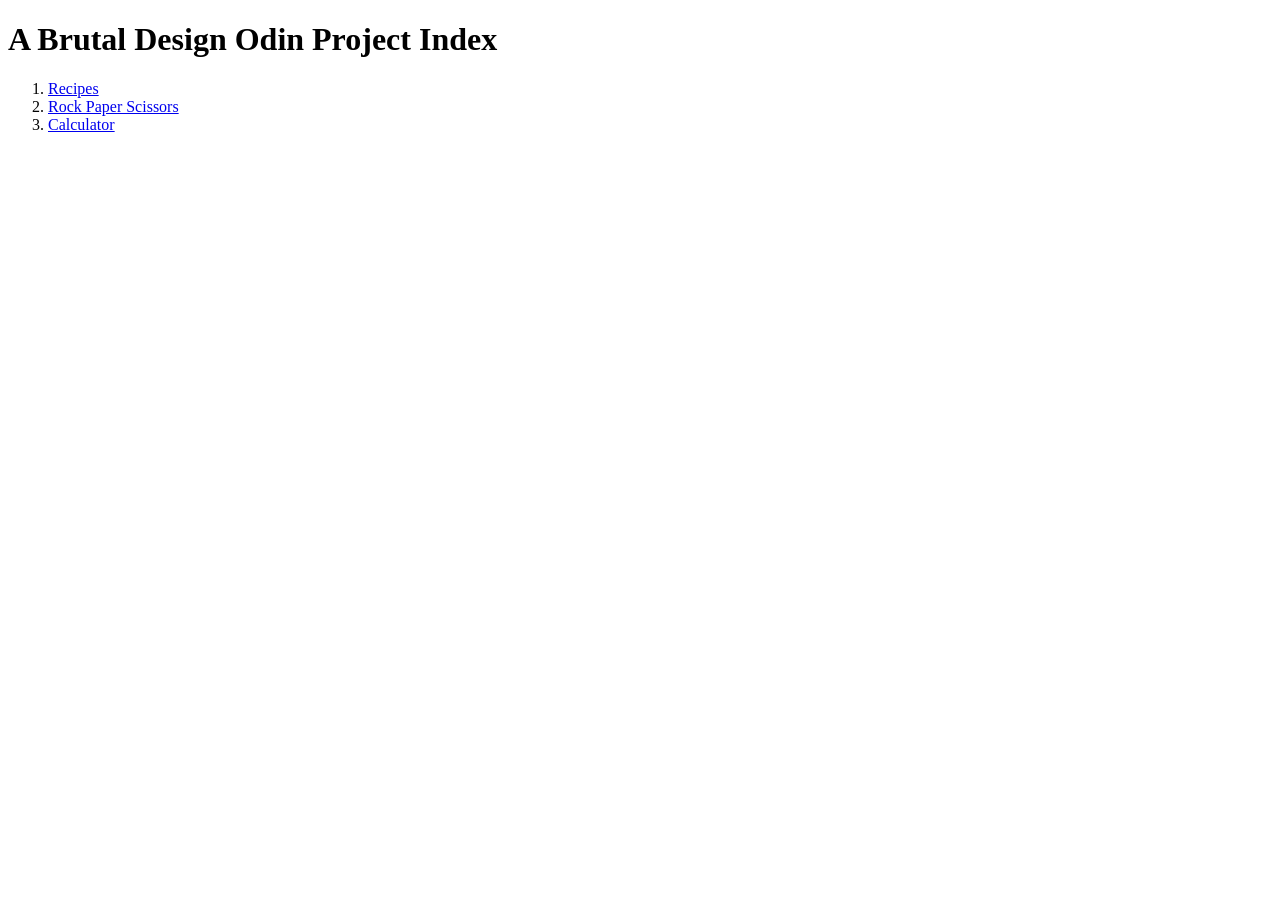
<file: index.html>
<!DOCTYPE html>
<html lang="en">
<head>
    <meta charset="UTF-8">
    <meta http-equiv="X-UA-Compatible" content="IE=edge">
    <meta name="viewport" content="width=device-width, initial-scale=1.0">
    <title>Odin Project Index</title>
</head>
<body>
    <h1>A Brutal Design Odin Project Index</h1>
    <ol>
        <li><a href="./recipes/index.html">Recipes</a></li>
        <li><a href="./javascript/rockpaperscissor/index.html">Rock Paper Scissors</a></li>
        <li><a href="./javascript/calculator/index.html">Calculator</a></li>
    </ol>
</body>
</html>
</file>
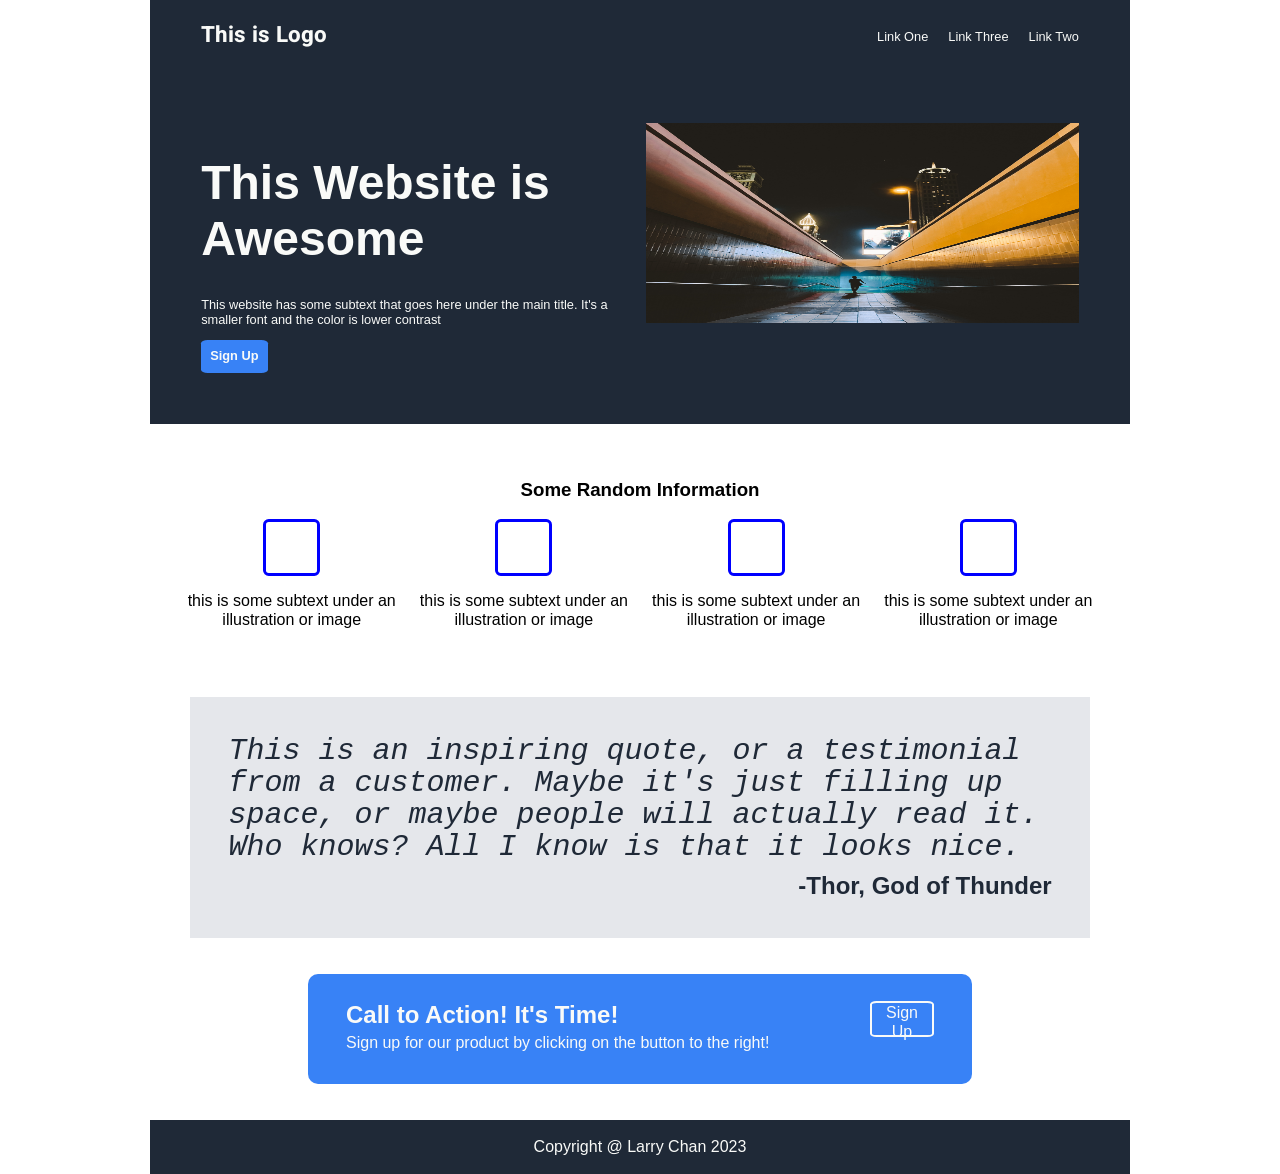
<file: landing/index.html>
<!DOCTYPE html>
<html lang="en">
<head>
    <meta charset="UTF-8">
    <meta http-equiv="X-UA-Compatible" content="IE=edge">
    <meta name="viewport" content="width=device-width, initial-scale=1.0">
    <link rel="stylesheet" href="./public/css/normalize.css">
    <link rel="stylesheet" href="./public/css/styles.css">
    <title>Landing Page</title>
</head>
<body>
    <div class="container">
        <header>
            <div class="logo">This is Logo</div>
            <div class="nav">
                <ul>
                    <li><a href="#">Link One</a></li>
                    <li><a href="#">Link Three</a></li>
                    <li><a href="#">Link Two</a></li>
                </ul>
            </div>
        </header>
        <main>
            <div class="hero">
                <div class="text">
                    <h1>This Website is Awesome</h1>
                    <p>This website has some subtext that goes here under the main title.
                       It's a smaller font and the color is lower contrast</p>
                    <button>Sign Up</button>
                </div>
                <img src="./public/img/splash.jpg" alt="splash image" />
            </div>
            <div class="random">
                <h3>Some Random Information</h3>
                <div class="cards">
                    <div class="card">
                        <div class="square"></div>
                        <p>this is some subtext under an illustration or image</p>
                    </div>
                    <div class="card">
                        <div class="square"></div>
                        <p>this is some subtext under an illustration or image</p>
                    </div>
                    <div class="card">
                        <div class="square"></div>
                        <p>this is some subtext under an illustration or image</p>
                    </div>
                    <div class="card">
                        <div class="square"></div>
                        <p>this is some subtext under an illustration or image</p>
                    </div>                                                            
                </div>
            </div>
            <figure>
                <blockquote>
                    This is an inspiring quote, or a testimonial from a customer. Maybe it's just filling up space, or maybe people will actually read it. Who knows? All I know
                    is that it looks nice.
                </blockquote>
                <figcaption>-Thor, God of Thunder</figcaption>
            </figure>
            <div class="action">
                <div class="text">
                    <h2>Call to Action! It's Time!</h2>
                    <p>Sign up for our product by clicking on the button to the right!</p>
                </div>
                <button>Sign Up</button>
            </div>
        </main>
        <footer>
            <p>Copyright @ Larry Chan 2023</p>
        </footer>
    </div>
</body>
</html>
</file>
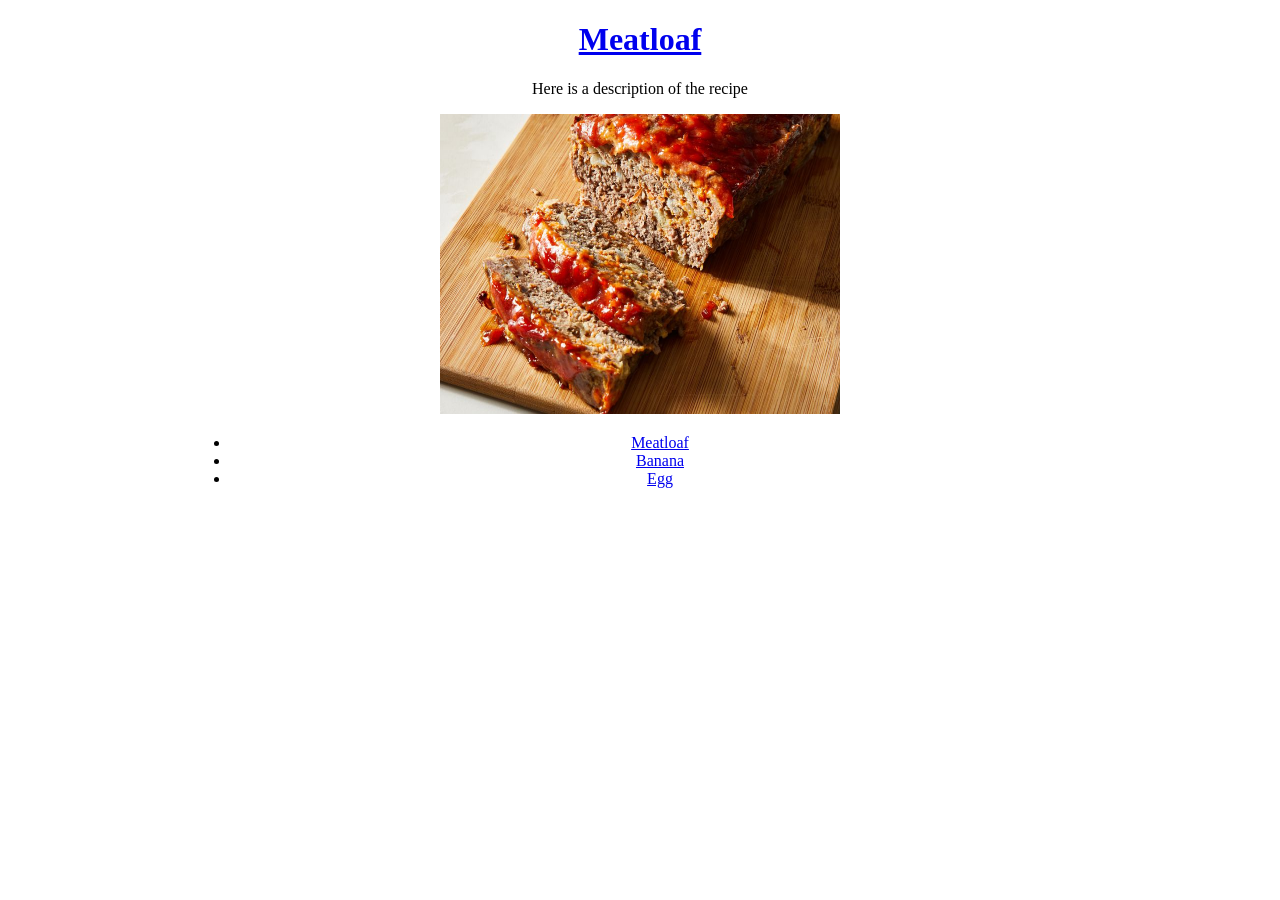
<file: recipes/index.html>
<!DOCTYPE html>
<html lang="en">
<head>
    <meta charset="UTF-8">
    <meta http-equiv="X-UA-Compatible" content="IE=edge">
    <meta name="viewport" content="width=device-width, initial-scale=1.0">
    <title>Meatloaf</title>
    <link rel="stylesheet" href="./style.css">
</head>
<body>
    <h1><a href="./index.html">Meatloaf</a></h1>
    <p>Here is a description of the recipe</p>
    <img src="./public/img/meatloaf.jpg" alt="meatloaf" />
    <ul>
        <li><a href="./index.html">Meatloaf</a></li>
        <li><a href="./banana.html">Banana</a></li>
        <li><a href="./egg.html">Egg</a></li>
      </ul>
</body>
</html>
</file>
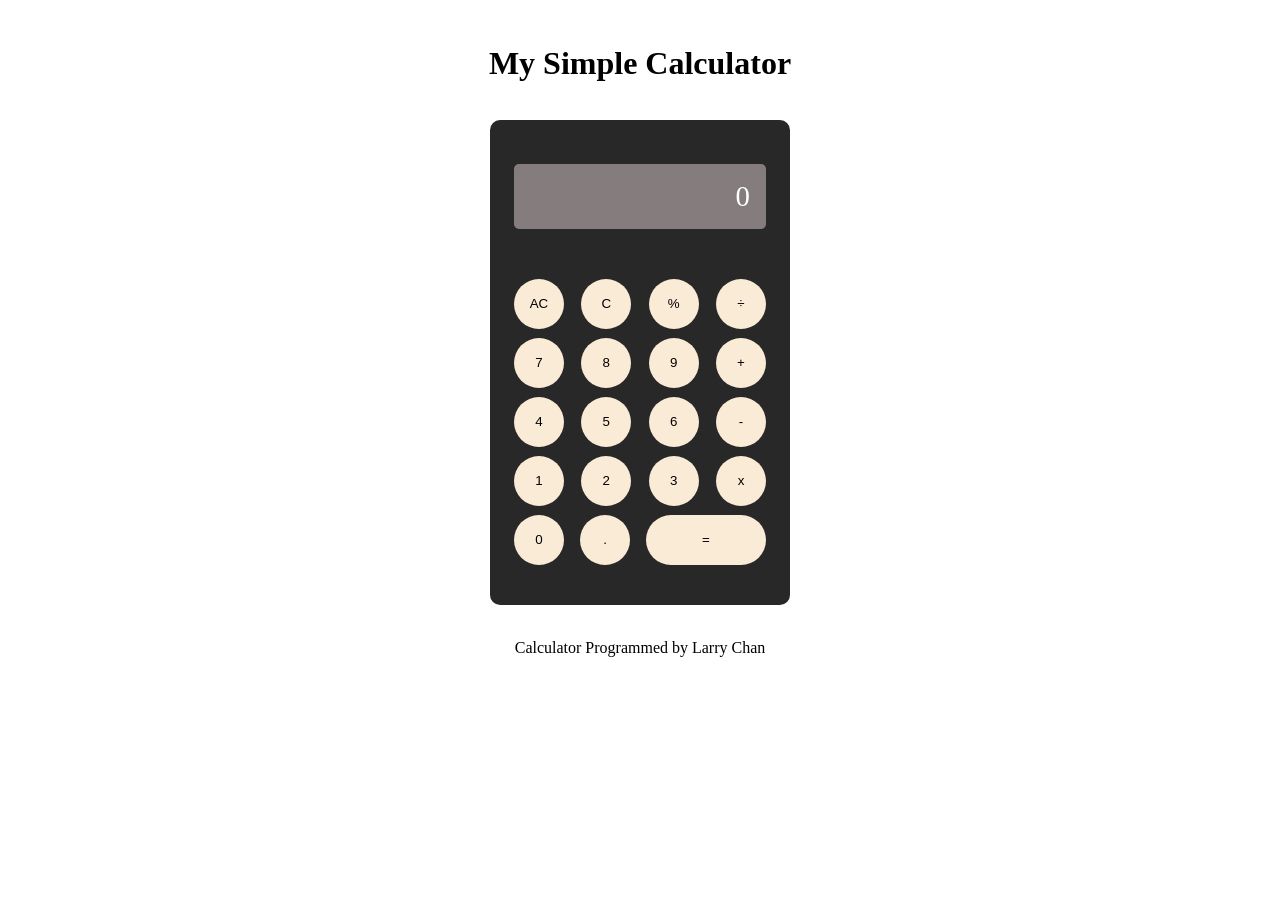
<file: javascript/calculator/index.html>
<!DOCTYPE html>
<html lang="en">
<head>
    <meta charset="UTF-8">
    <meta http-equiv="X-UA-Compatible" content="IE=edge">
    <meta name="viewport" content="width=device-width, initial-scale=1.0">
    <link rel="stylesheet" href="./style.css">
    <script src="./app.js"></script>
    <title>Calculator</title>
</head>
<body>
    <header>
        <h1>My Simple Calculator</h1>
    </header>
    <main>
        <div id="calculator">
            <div id="screen">
                <div id="user-input"></div>
                <div id="result"></div>
            </div>
            <div id="keypads">
                <div class="row">
                    <button class="function" id="all-clear">AC</button>
                    <button class="function" name="clear">C</button>
                    <button class="sign" name="%">%</button>
                    <button class="sign" name="/">÷</button>
                </div>
                <div class="row">
                    <button class="number" name="7">7</button>
                    <button class="number" name="8">8</button>
                    <button class="number" name="9">9</button>
                    <button class="sign" name="+">+</button>                    
                </div>
                <div class="row">
                    <button class="number" name="4">4</button>
                    <button class="number" name="5">5</button>
                    <button class="number" name="6">6</button>
                    <button class="sign" name="-">-</button>                                        
                </div>
                <div class="row">
                    <button class="number" name="1">1</button>
                    <button class="number" name="2">2</button>
                    <button class="number" name="3">3</button>
                    <button class="sign" name="*">x</button>                                                            
                </div>
                <div class="row">
                    <button class="number" name="0">0</button>
                    <button class="dot" name=".">.</button>
                    <button class="equal" name="equal">=</button>                    
                </div>
            </div>
        </div>
    </main>
    <footer>Calculator Programmed by Larry Chan</footer>
</body>
</html>
</file>
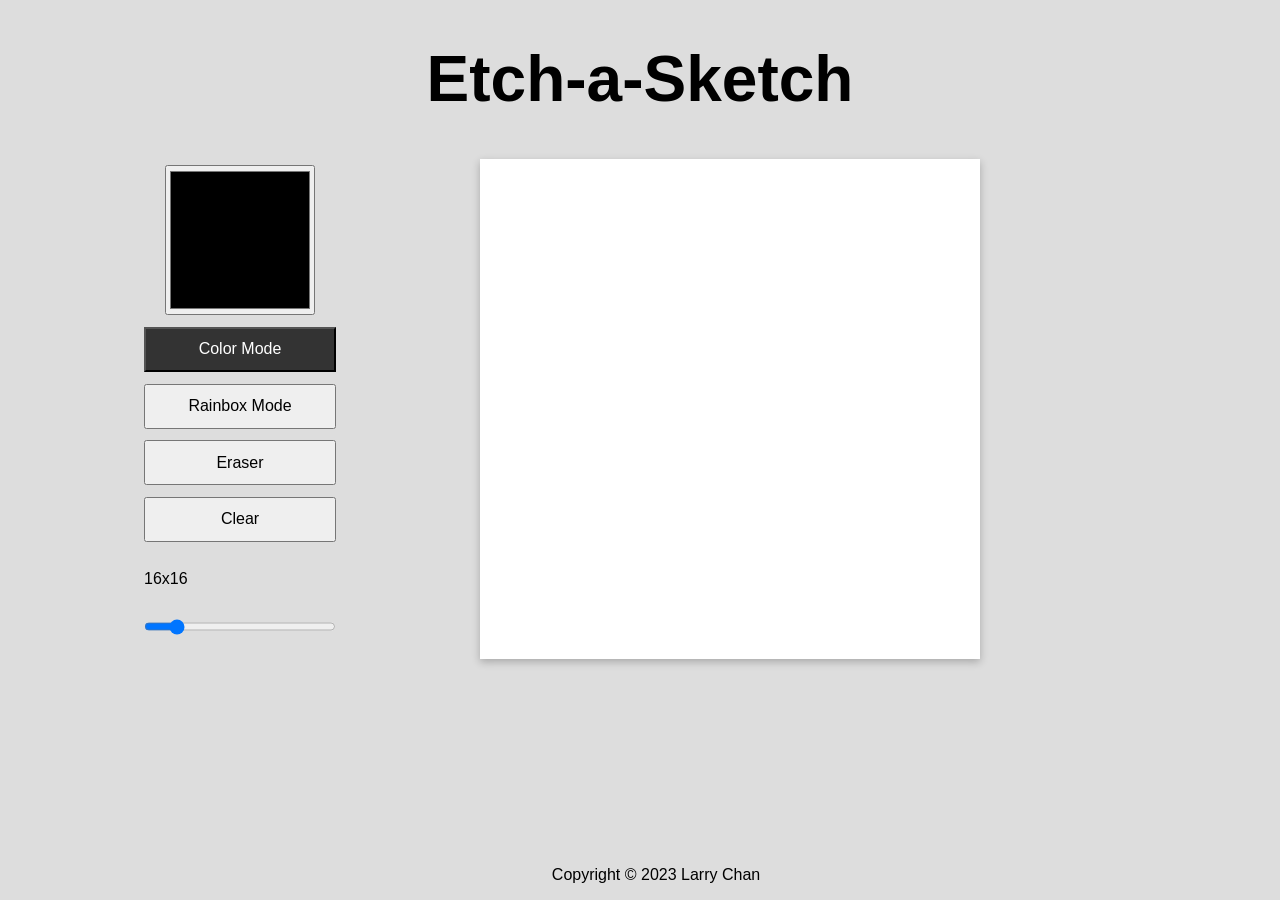
<file: javascript/etch-sketch/index.html>
<!DOCTYPE html>
<html lang="en">
<head>
    <meta charset="UTF-8">
    <meta http-equiv="X-UA-Compatible" content="IE=edge">
    <meta name="viewport" content="width=device-width, initial-scale=1.0">
    <link rel="stylesheet" href="./normalize.css">
    <link rel="stylesheet" href="./style.css">
    <script src="./app.js"></script>
    <title>Etch a Sketch</title>
</head>
<body>    
    <header>
        <h1>Etch-a-Sketch</h1>
    </header>
    <main>
        <div id="menu">
            <input type="color" name="color-picker" id="color-picker">
            <button id="colorMode" class="edit">Color Mode</button>
            <button id="rainboxMode" class="edit">Rainbox Mode</button>
            <button id="eraser" class="edit">Eraser</button>
            <button id="clear-grid">Clear</button>
            <div id="slider">
                <p>16x16</p>
                <input type="range" name="size-slider" id="size-slider"  min="2" max="100" value="16" >
            </div>
        </div>        
        <div id="grid">
            <div id="grid-container"></div>
        </div>
    </main>
    <footer>Copyright © 2023 Larry Chan</footer>
</body>
</html>
</file>
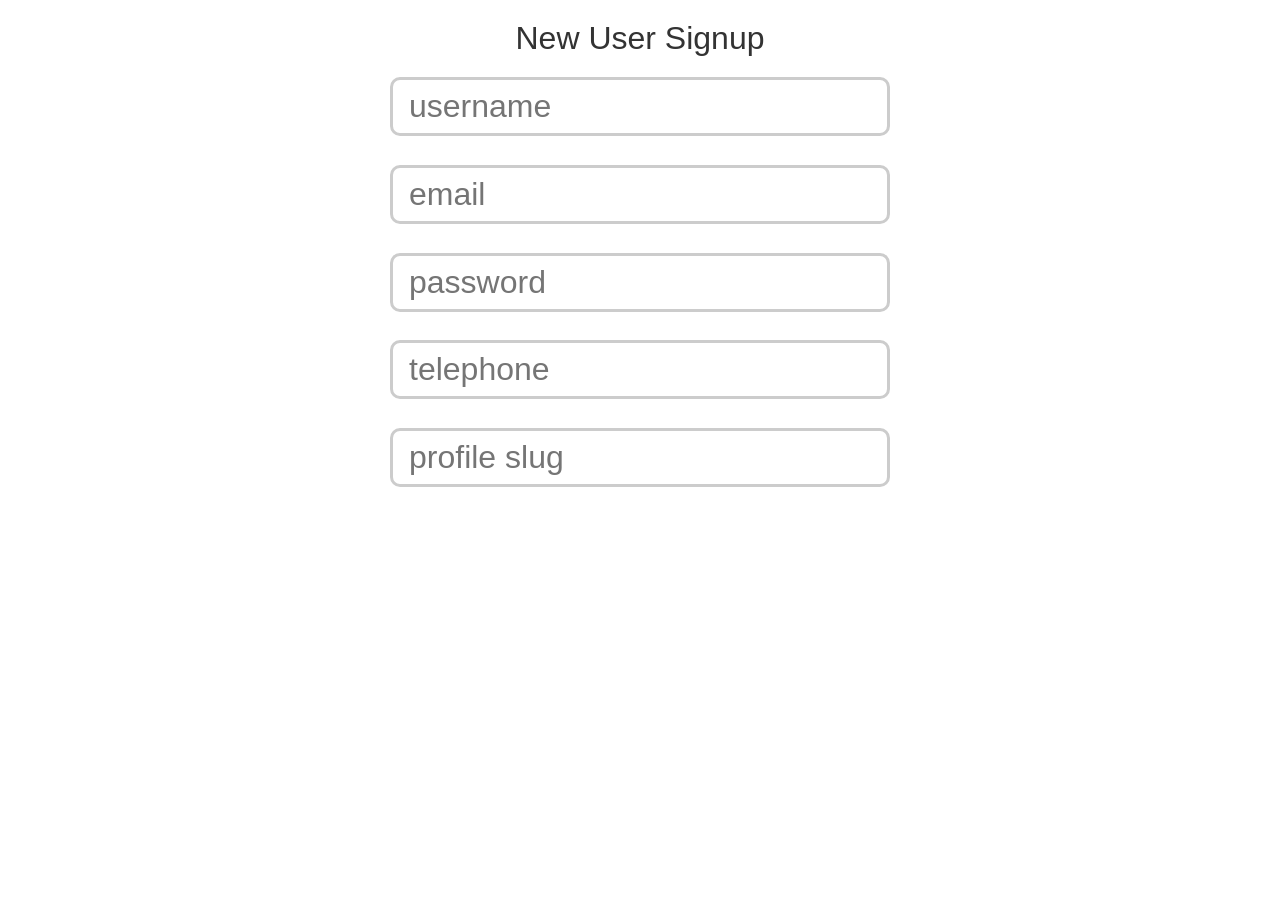
<file: javascript/regex/index.html>
<!DOCTYPE html>
<html>
    <head>
        <meta charset="utf-8">
        <title>RegEx Form</title>
        <link rel="stylesheet" href="styles.css">
    </head>
    <body>
        <h1>New User Signup</h1>
        <form>

            <input type="text" name="username" placeholder="username">
            <p>Username must be  and contain 5 - 12 characters</p>

            <input type="text" name="email" placeholder="email">
            <p>Email must be a valid address, e.g. me@mydomain.com</p>

            <input type="password" name="password" placeholder="password">
            <p>Password must alphanumeric (@, _ and - are also allowed) and be 8 - 20 characters</p>

            <input type="text" name="telephone" placeholder="telephone">
            <p>Telephone must be a valid UK telephone number (11 digits)</p>

            <input type="text" name="slug" placeholder="profile slug">
            <p>Slug must contain only lowercase letters, numbers and hyphens and be 8 - 20 characters</p>

        </form>
        <script type="text/javascript" src="validation.js"></script>
    </body>
</html>
</file>
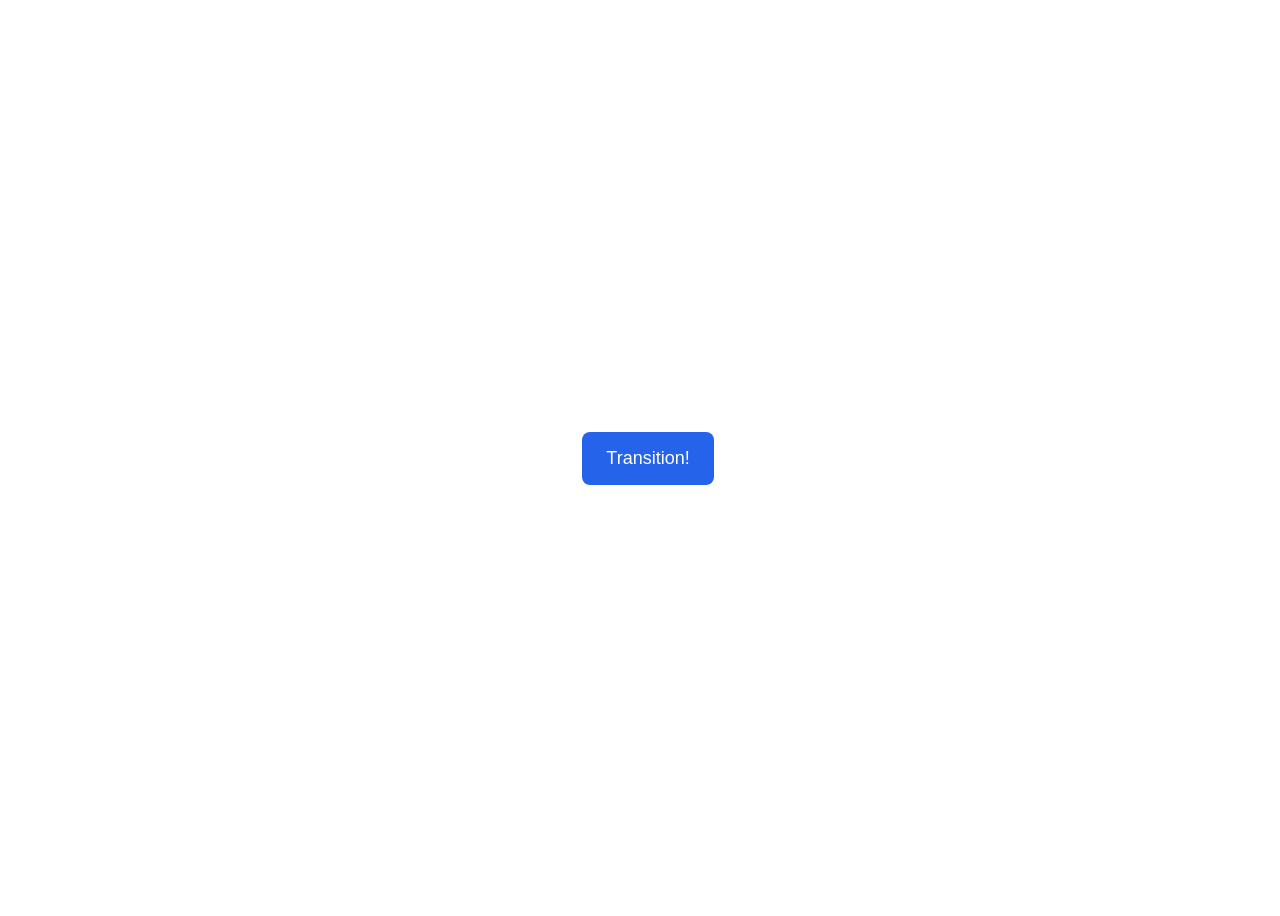
<file: css-exercises/animation/01-button-hover/index.html>
<!DOCTYPE html>
<html lang="en">
  <head>
    <meta charset="UTF-8" />
    <meta http-equiv="X-UA-Compatible" content="IE=edge" />
    <meta name="viewport" content="width=device-width, initial-scale=1.0" />
    <title>Button Hover</title>
    <link rel="stylesheet" href="style.css" />
  </head>
  <body>
    <div id="transition-container">
      <button>Transition!</button>
    </div>
  </body>
</html>
</file>
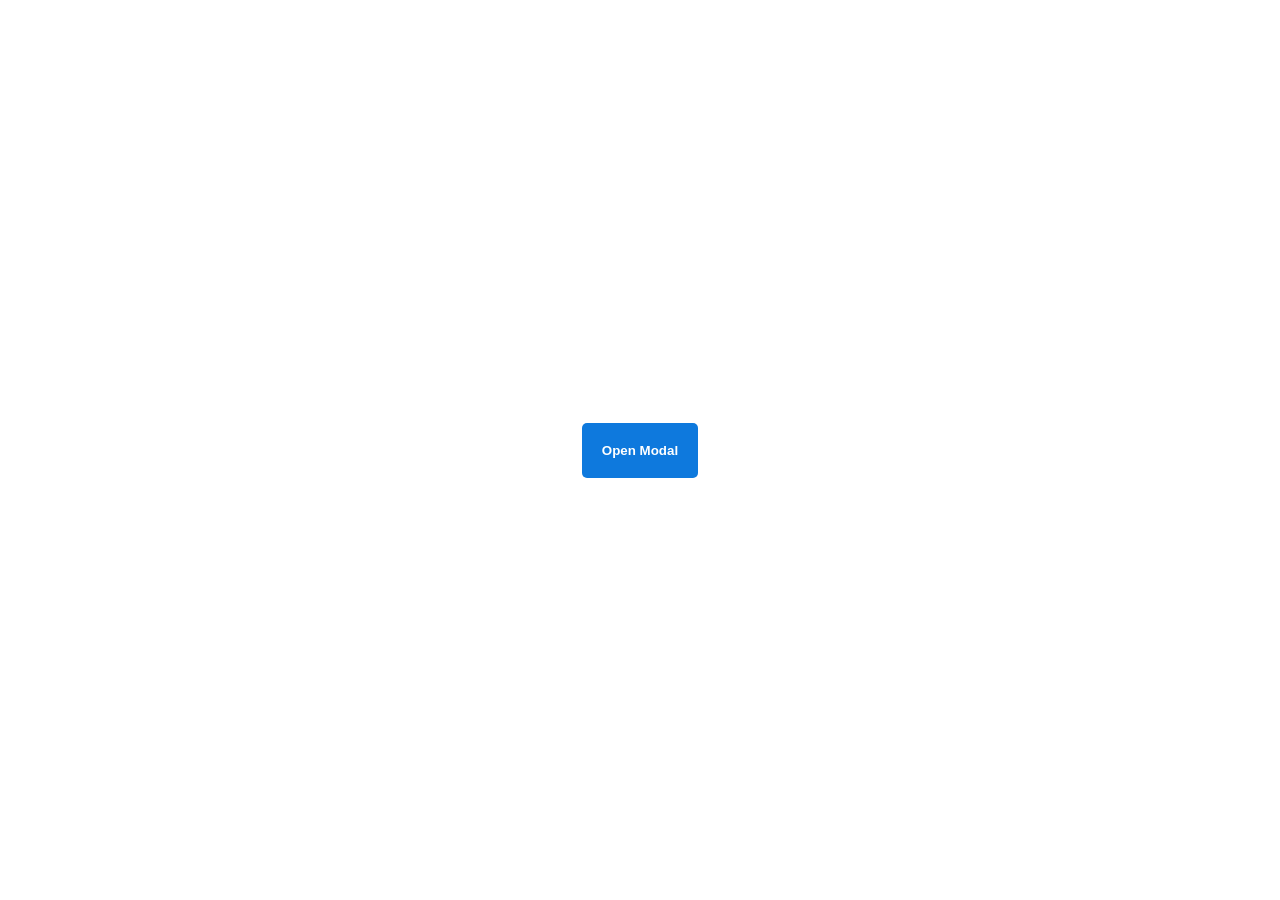
<file: css-exercises/animation/02-pop-up/index.html>
<!DOCTYPE html>
<html lang="en">
  <head>
    <meta charset="UTF-8" />
    <meta http-equiv="X-UA-Compatible" content="IE=edge" />
    <meta name="viewport" content="width=device-width, initial-scale=1.0" />
    <title>Popup</title>
    <link rel="stylesheet" href="style.css" />
  </head>
  <body>
    <div class="backdrop"></div>
    <div class="popup-modal">
      <h1>Look at me!</h1>
      <p>I'm a pop up dialog!</p>
      <button id="close-modal">Close Modal</button>
    </div>
    <div class="button-container">
      <button id="trigger-modal">Open Modal</button>
    </div>
    <script src="script.js"></script>
  </body>
</html>
</file>
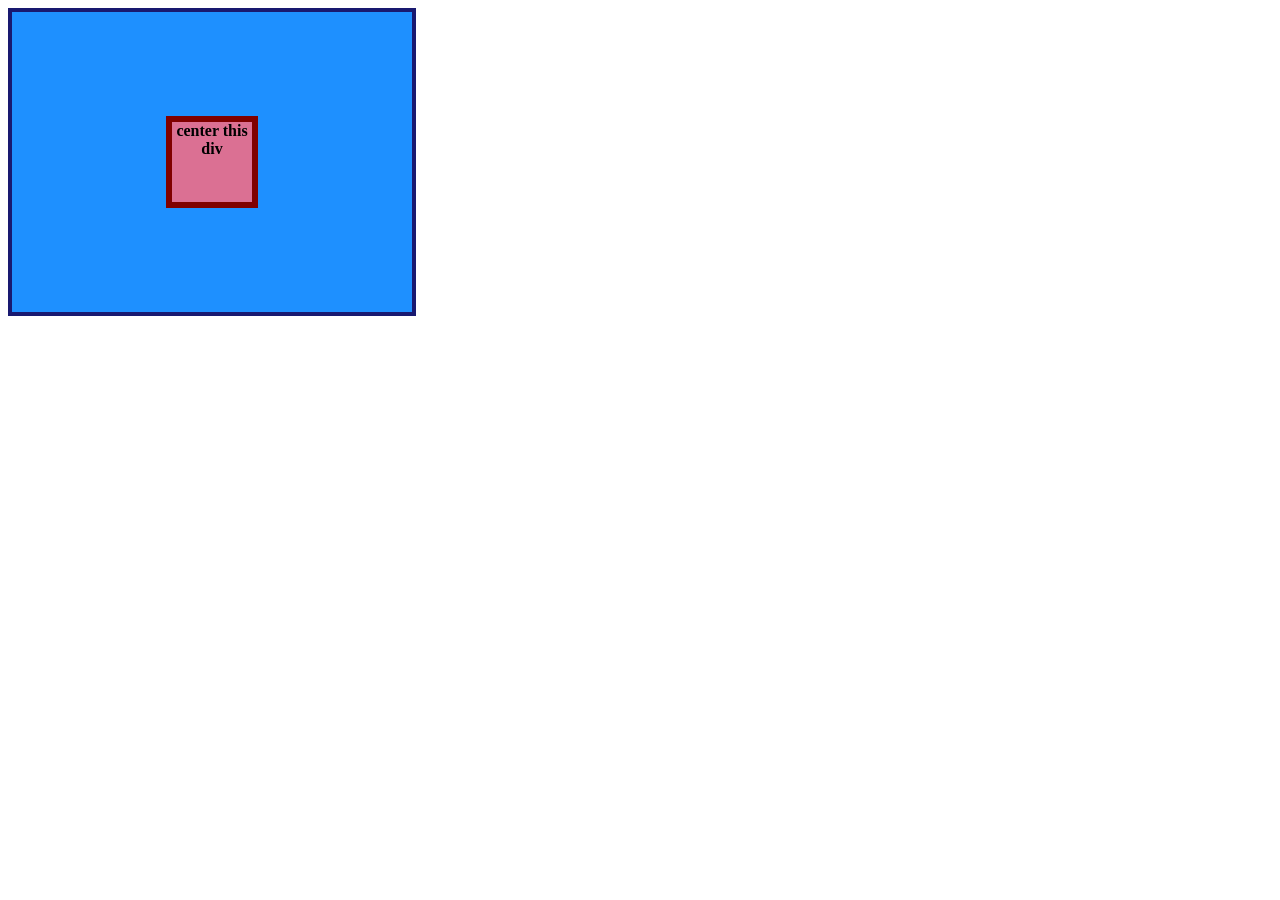
<file: css-exercises/flex/01-flex-center/index.html>
<!DOCTYPE html>
<html lang="en">
  <head>
    <meta charset="UTF-8">
    <meta http-equiv="X-UA-Compatible" content="IE=edge">
    <meta name="viewport" content="width=device-width, initial-scale=1.0">
    <title>CENTER THIS DIV</title>
    <link rel="stylesheet" href="style.css">
  </head>
  <body>
    <div class="container">
      <div class="box">center this div</div>
    </div>
  </body>
</html>
</file>
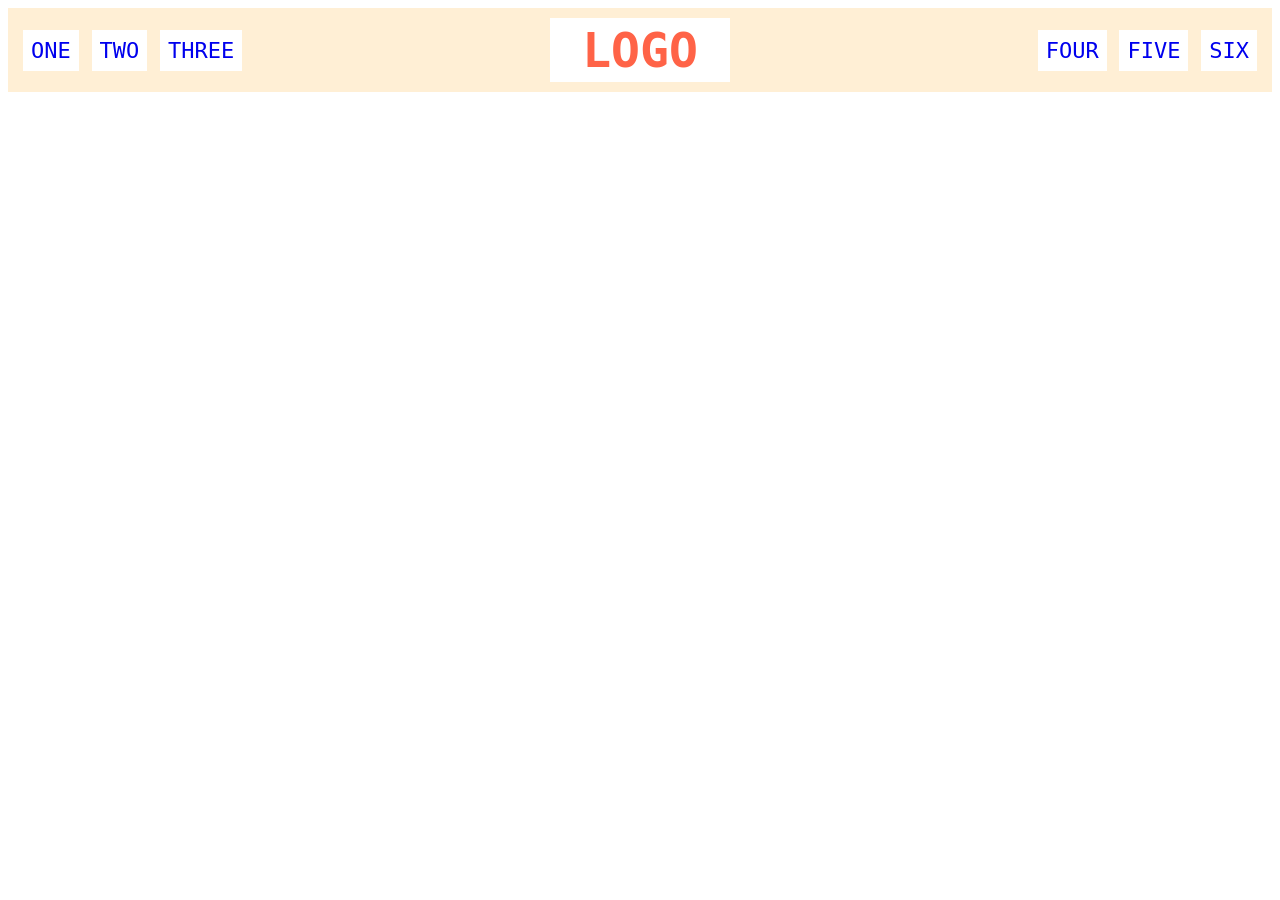
<file: css-exercises/flex/02-flex-header/index.html>
<!DOCTYPE html>
<html lang="en">
  <head>
    <meta charset="UTF-8">
    <meta http-equiv="X-UA-Compatible" content="IE=edge">
    <meta name="viewport" content="width=device-width, initial-scale=1.0">
    <title>Flex Header</title>
    <link rel="stylesheet" href="style.css">
  </head>
  <body>
    <div class="header">
      <div class="left-links">
        <ul>
          <li><a href="#">ONE</a></li>
          <li><a href="#">TWO</a></li>
          <li><a href="#">THREE</a></li>
        </ul>
      </div>
      <div class="logo">LOGO</div>
      <div class="right-links">
        <ul>
          <li><a href="#">FOUR</a></li>
          <li><a href="#">FIVE</a></li>
          <li><a href="#">SIX</a></li>
        </ul>
      </div>
    </div>
  </body>
</html>
</file>
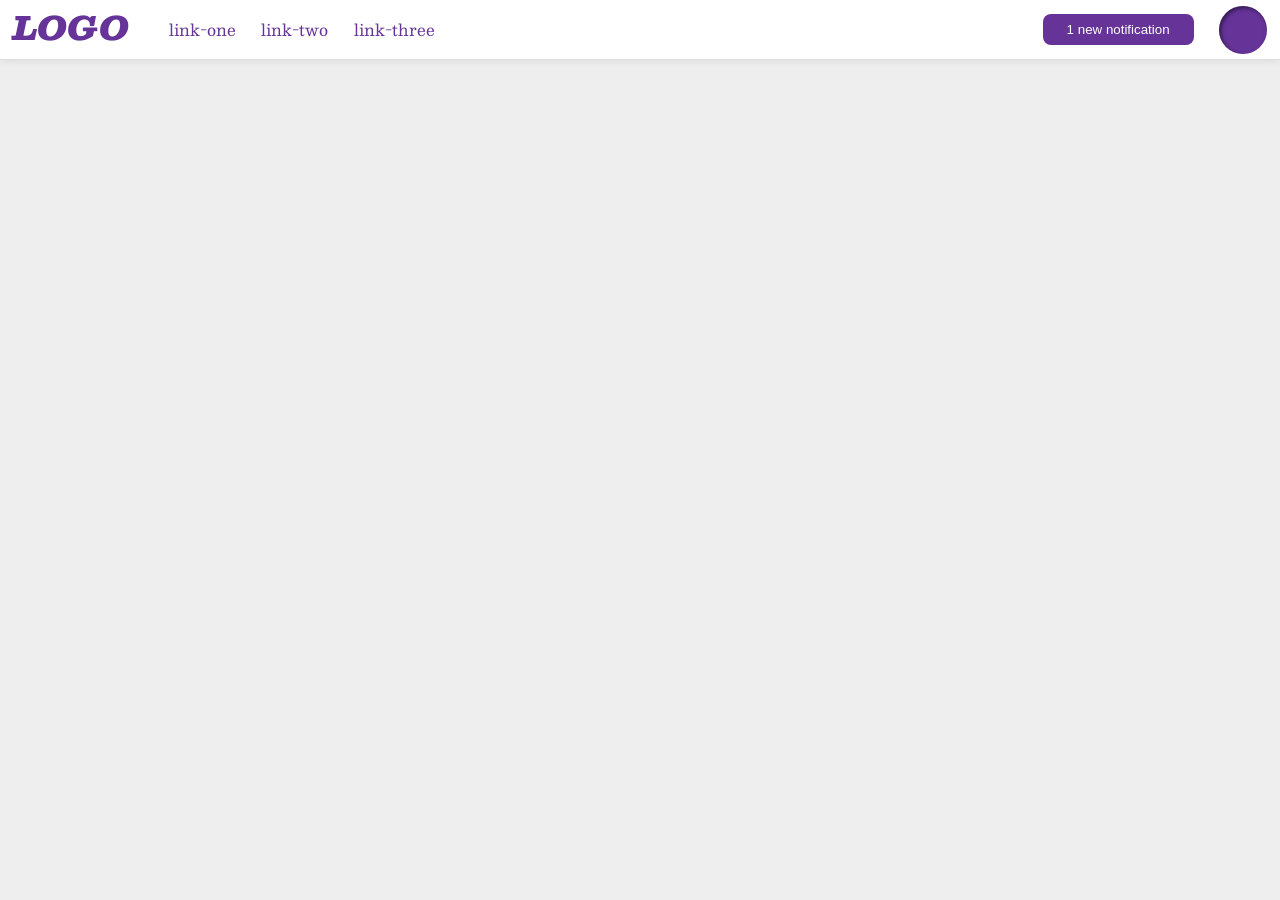
<file: css-exercises/flex/03-flex-header-2/index.html>
<!DOCTYPE html>
<html lang="en">
  <head>
    <meta charset="UTF-8">
    <meta http-equiv="X-UA-Compatible" content="IE=edge">
    <meta name="viewport" content="width=device-width, initial-scale=1.0">
    <title>Flex Header 2</title>
    <link rel="stylesheet" href="style.css">
  </head>
  <body>
    <div class="header">
      <div class="logo_link">
        <div class="logo">
          LOGO
        </div>
        <ul class="links">
          <li><a href="google.com">link-one</a></li>
          <li><a href="google.com">link-two</a></li>
          <li><a href="google.com">link-three</a></li>
        </ul>
      </div>

      <div class="end">
        <button class="notifications">
          1 new notification
        </button>
        <div class="profile-image"></div>
      </div>
    </div>
  </body>
</html>
</file>
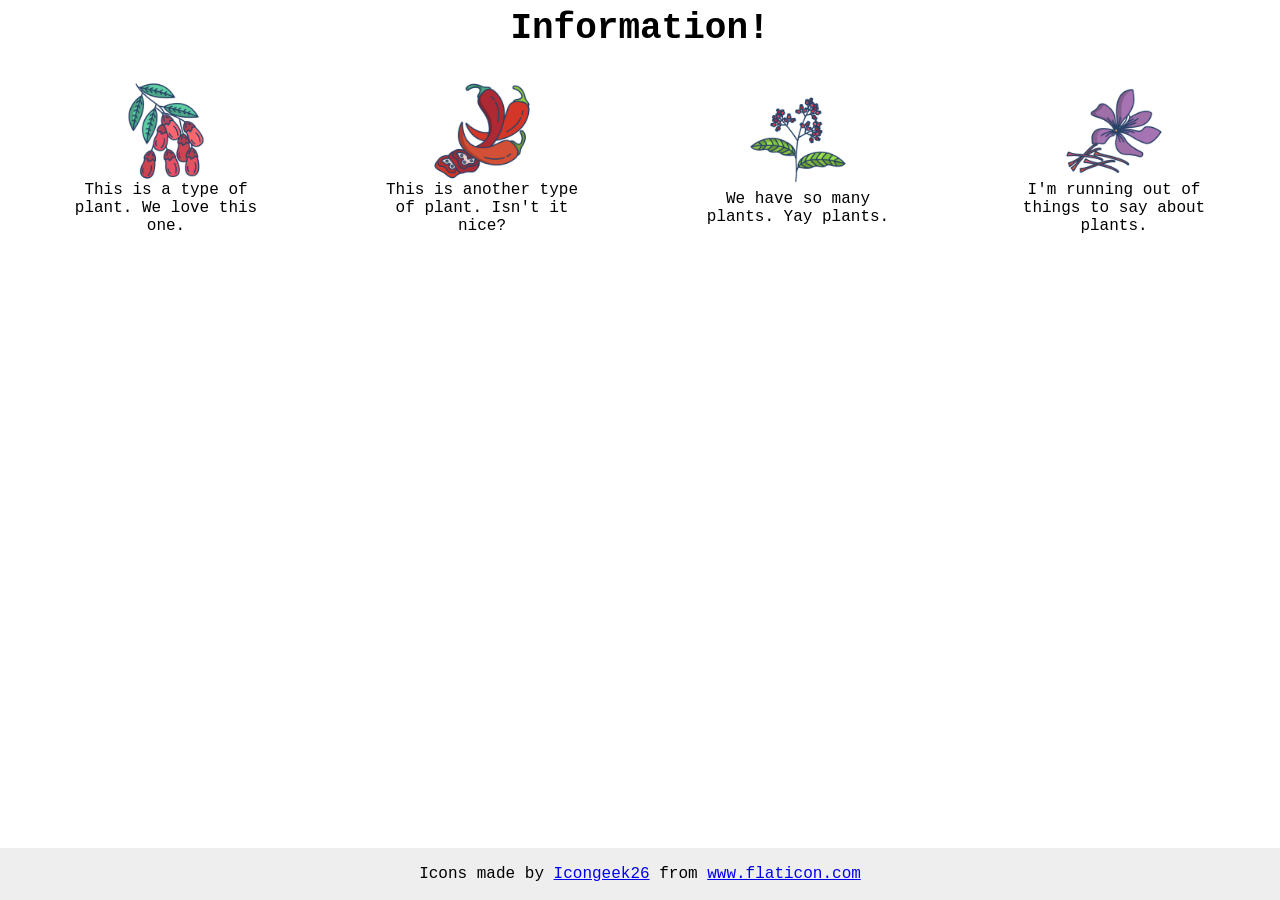
<file: css-exercises/flex/04-flex-information/index.html>
<!DOCTYPE html>
<html lang="en">
  <head>
    <meta charset="UTF-8">
    <meta http-equiv="X-UA-Compatible" content="IE=edge">
    <meta name="viewport" content="width=device-width, initial-scale=1.0">
    <title>Information</title>
    <link rel="stylesheet" href="style.css">
  </head>
  <body>
    <div class="title">Information!</div>
    <div class="flex_container">
      <div class="item">
        <img src="./images/barberry.png" alt="barberry">
        <div class="text">This is a type of plant. We love this one.</div>
      </div>
      <div class="item">
        <img src="./images/chilli.png" alt="chili">
        <div class="text">This is another type of plant. Isn't it nice?</div>
      </div>
  
      <div class="item">
        <img src="./images/pepper.png" alt="pepper">
        <div class="text">We have so many plants. Yay plants.</div>
      </div>
      <div class="item">
        <img src="./images/saffron.png" alt="saffron">
        <div class="text">I'm running out of things to say about plants.</div>
      </div>
    </div>

    <!-- disregard this section, it's here to give attribution to the creator of these icons -->
    <div class="footer">
      <div>Icons made by <a href="https://www.flaticon.com/authors/icongeek26" title="Icongeek26">Icongeek26</a> from <a href="https://www.flaticon.com/" title="Flaticon">www.flaticon.com</a></div>
    </div>
  </body>
</html>
</file>
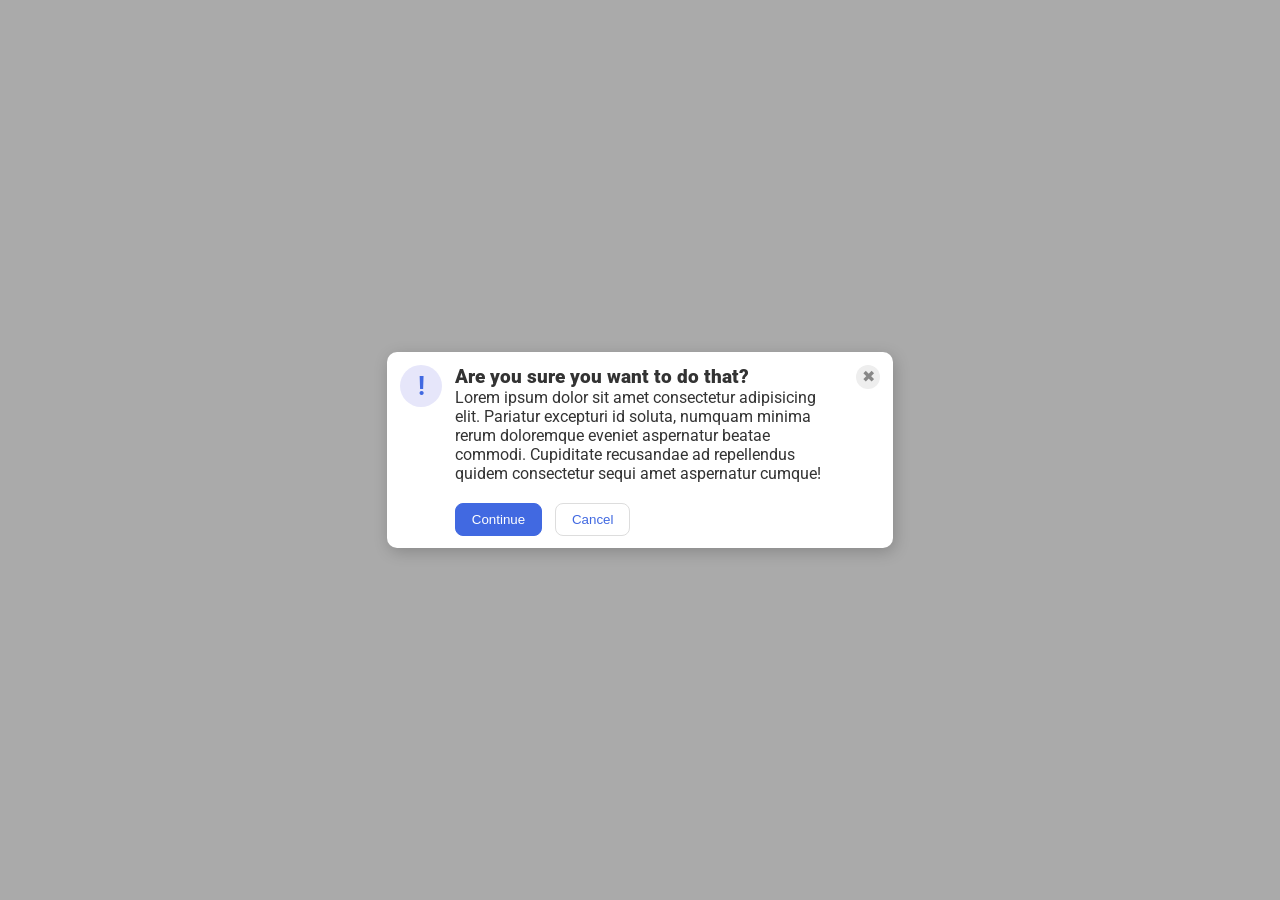
<file: css-exercises/flex/05-flex-modal/index.html>
<!DOCTYPE html>
<html lang="en">
  <head>
    <meta charset="UTF-8">
    <meta http-equiv="X-UA-Compatible" content="IE=edge">
    <meta name="viewport" content="width=device-width, initial-scale=1.0">
    <link rel="stylesheet" href="style.css">
    <title>Modal</title>
  </head>
  <body>
    <div class="modal">
      <div id="warning" class="flex">
        <div class="icon">!</div>
        <div class="item">
          <div class="header">Are you sure you want to do that?</div>
          <div class="text">Lorem ipsum dolor sit amet consectetur adipisicing elit. Pariatur excepturi id soluta, numquam minima rerum doloremque eveniet aspernatur beatae commodi. Cupiditate recusandae ad repellendus quidem consectetur sequi amet aspernatur cumque!</div>  
          <div id="buttons" class="flex">
            <button class="continue">Continue</button>
            <button class="cancel">Cancel</button>
          </div>
        </div>
        <div class="close-button">✖</div>
      </div>

    </div>
  </body>
</html>
</file>
<file: landing/public/css/styles.css>
@font-face {
    font-family: 'Heebo-Bold';
    src: url('../fonts/Heebo-Bold.ttf');
    font-weight: 100 1000;
}
  
:root {
    --dark-bg-color: #1F2937;
    --button-color: #3882F6;
    --background-color: #E5E7EB;
    --hero-font-color: #F9FAF8;
}

body {
    font-family: 'Trebuchet MS', 'Lucida Sans Unicode', 'Lucida Grande', 'Lucida Sans', Arial, sans-serif;
}

.container {
    max-width: 980px;
    height: 100vh;
    margin: 0 auto;
    display: flex;
    flex-direction: column;
    justify-content: space-between;
    align-items: center;
}

header {
    background-color: var(--dark-bg-color);
    width: 100%;
    flex: 0 0 8vh;
    display: flex;
    justify-content: space-between;
    align-items: center;
}

main {
    width: 100%;
    flex: 1 1 auto;
    display: flex;
    flex-direction: column;
    justify-content: flex-start;
}

footer {
    flex: 0 0 6vh;
    background-color: var(--dark-bg-color);
    width: 100%;
    color: var(--hero-font-color);
    display: flex;
    justify-content: center;
    align-items: center;
}

.logo {
    color: var(--hero-font-color);
    font-family: 'Heebo-Bold';
    font-size: 1.4rem;
    padding: 0 4vw;
}

.nav {
    padding: 0 4vw;
}

.nav ul {
    display: flex;
    gap: 20px;
}

.nav ul li {
    list-style: none;
}

.nav ul li a {
    color: var(--hero-font-color);
    text-decoration: none;
    font-size: 0.8rem;
}

.hero {
    display: flex;
    justify-content: space-around;
    gap: 1vw;
    background-color: var(--dark-bg-color);
    color: var(--hero-font-color);
    padding: 4vw;
    margin-bottom: 4vh;
}

.hero .text {
    flex: 1;
}

.hero .text h1 {
    font-size: 48px;
    font-weight: bolder;
    color: #F9FAF8;
}

.hero .text p {
    font-size: 0.8rem;
}

.hero img {
    width: 600px;
    height: 200px;
    flex: 1;
}

.hero button {
    background-color: var(--button-color);
    color: var(--hero-font-color);
    border: none;
    border-radius: 10%;
    padding: 1vh;
    font-weight: 900;
    font-size: 0.8rem;
}


.random {
    text-align: center;
    padding: 0 2vw; 
    margin-bottom: 4vh;
}

.random .cards {
    display: flex;
    justify-content: center;
}

.random .cards .square {
    border: 3px solid blue;
    width: 4vw;
    height: 4vw;
    border-radius: 10%;
}

.random .cards .card {
    flex: 1;
}

.random .cards .card {
    display: flex;
    flex-direction: column;
    align-items: center;
}

figure {
    background-color: var(--background-color);
    color: #1F2937;
    padding: 3vw 3vw;
    margin-bottom: 4vh;
}

figure blockquote {
    font-size: 30px;
    font-weight: lighter;
    font-style: italic;
    font-family: 'Courier New', Courier, monospace;
    line-height: 2rem;
    margin: 0 0 1vh 0;
}

figure figcaption {
    text-align: right;
    font-weight: bold;
    font-size: 24px;
}

.action {
    width: 60%;
    align-self: center;
    display: flex;
    justify-content: space-around;
    margin-bottom: 4vh;
    gap: 1vw;
    padding: 3vh 3vw;
    background-color: var(--button-color);
    color: var(--hero-font-color);
    border-radius: 10px;
}

.action .text {
    flex: 1 1 0;
}

.action .text h2, .action .text p {
    margin: 0 0 5px 0;
}

.action button {
    flex: 0 0 5vw;
    height: 4vh;
    border: 2px solid var(--hero-font-color);
    background-color: var(--button-color);
    border-radius: 10%;
    color: var(--hero-font-color);
}

.action button:hover {
    color: var(--button-color);
    background-color: var(--hero-font-color);
    border: 2px solid var(--button-color);
}
</file>
<file: recipes/style.css>
body {
    max-width: 900px;
    margin: 0 auto;
    text-align: center;
}

img {
    width: 400px;
    height: 300px;
}
</file>
<file: javascript/calculator/style.css>
:root {
    --background-color: #CCC;
}

* {
    box-sizing: border-box;
}

#calculator {
    width: 300px;
    height: 485px;
    border-radius: 10px;
    background-color: rgb(40, 40, 40);
    margin: 0 auto 2vh auto;
    padding: 1.5rem;
}

#screen {
    width: 100%;
    border-radius: 5px;
    background-color: rgb(133, 125, 125);
    margin: 20px auto 50px;
    text-align: right;
    padding: 1rem;
    font-size: 1.8rem;
    color: #FFF;
}

#screen #user-input {
    font-size: 1.5rem;
    color: greenyellow;
}

#screen #result {
    font-size: 1.5rem;
    color: #FFF;
}

#keypads .row {
    display: flex;
    justify-content: space-between;
    margin-bottom: 1vh;
}

#keypads button {
    width: 50px;
    height: 50px;
    border-radius: 50%;
    background-color: antiquewhite;
    border: none;
}

#keypads button:hover {
    background-color: bisque;
}

#keypads button:hover:active {
  background-color: burlywood;
  box-shadow: 0 5px #666;
  transform: translateY(4px);
}

#keypads button[name="equal"] {
    width: 120px;
    border-radius: 25px;
}

header, footer {
    width: 100%;
    text-align: center;
    padding: 1rem;
}
</file>
<file: javascript/etch-sketch/style.css>
:root {
    --background-bg: #DDD;
    --grid-bg: #FFF;
}

body {
    background-color: var(--background-bg);
    font-family: 'Gill Sans', 'Gill Sans MT', Calibri, 'Trebuchet MS', sans-serif;
}

header {
    text-align: center;
    width: 100vw;
}

header h1 {
    font-size: 4rem;
}

footer {
    position: absolute;
    bottom: 0px;
    width: 100vw;
    text-align: center;
    padding: 1rem;
}

main {
    display: flex;
}

#menu {
    flex: 3;
    display: flex;
    flex-direction: column;
    justify-content: space-around;
    align-items: center;
}

#menu button, #menu input {
    width: 15vw;
    height: 5vh;
}

#menu button.active {
    background-color: #333;
    color: #fff;
}

#menu #color-picker {
    width: 150px;
    height: 150px;
}

#menu .slider p {
    margin-bottom: 0;
    text-align: center;
}

#grid {
    flex: 5;
}

#grid-container {
    display: grid;
    width: 500px;
    height: 500px;
    grid-template-columns: repeat(16, 1fr);
    box-shadow: rgba(0, 0, 0, 0.24) 0px 3px 8px;
}

.grid-element {
    background-color: var(--grid-bg);
}
</file>
<file: javascript/regex/styles.css>
body{
    font-family: arial;
    color: #333;
}
h1{
    font-weight: normal;
    margin: 20px auto;
    text-align: center;
}
form{
    width: 500px;
    margin: 20px auto;
}
input{
    display: block;
    padding: 8px 16px;
    font-size: 2em;
    margin: 10px auto;
    width: 100%;
    box-sizing: border-box;
    border-radius: 10px;
    border: 3px solid #ccc;
    outline: none !important;
}

input.valid {
    border: 3px solid #0F0;
}

input.invalid {
    border: 3px solid #F00;
}

input + p {
    color: orange;
    opacity: 0;
    height: 0;
    text-align: center;
    font-size: 0.9rem;
}

input.invalid + p {
    opacity: 1;
    height: auto;
    margin-bottom: 20px;
}
</file>
<file: css-exercises/animation/01-button-hover/style.css>
#transition-container {
  width: 100vw;
  height: 100vh;
  display: flex;
  flex-direction: column;
  justify-content: center;
  align-items: center;
  font-family: Arial, sans-serif;
}

button {
  border-radius: 8px;
  border: none;
  background-color: #2563eb;
  color: white;
  font-size: 18px;
  padding: 16px 24px;
  text-align: center;
}
</file>
<file: css-exercises/animation/02-pop-up/style.css>
* {
  padding: 0;
  margin: 0;
}

body {
  overflow: hidden;
}

.button-container {
  width: 100vw;
  height: 100vh;
  background-color: #ffffff;
  opacity: 100%;
  display: flex;
  align-items: center;
  justify-content: center;
}

button {
  padding: 20px;
  color: #ffffff;
  background-color: #0e79dd;
  border: none;
  border-radius: 5px;
  font-weight: 600;
}

.popup-modal {
  padding: 32px 64px;
  background-color: white;
  border: 1px solid black;
  border-radius: 10px;
  position: fixed;
  top: 50%;
  left: 50%;
  transform-origin: center;
  transform: translate(-50%, -50%);
  pointer-events: none;
  opacity: 0%;
  text-align: center;
}
.popup-modal p {
  margin-bottom: 24px
}

.backdrop {
  pointer-events: none;
  position: fixed;
  inset: 0;
  background: #000;
  opacity: 0%;
}

.popup-modal.show {
  opacity: 100%;
  pointer-events: all;
}

.backdrop.show {
  opacity: 30%;
}
</file>
<file: css-exercises/flex/01-flex-center/style.css>
.container {
  background: dodgerblue;
  border: 4px solid midnightblue;
  width: 400px;
  height: 300px;
  display: flex;
  justify-content: center;
  align-items: center;
}

.box {
  background: palevioletred;
  font-weight: bold;
  text-align: center;
  border: 6px solid maroon;
  width: 80px;
  height: 80px;
}
</file>
<file: css-exercises/flex/02-flex-header/style.css>
.header  {
  font-family: monospace;
  background: papayawhip;
  display: flex;
  justify-content: space-between;
  align-items: center;
}

.logo {
  font-size: 48px;
  font-weight: 900;
  color: tomato;
  background: white;
  padding: 4px 32px;
  margin: 10px 0;
}

ul {
  /* this removes the dots on the list items*/
  list-style-type: none;
  display: flex;
  gap: 1vw;
  padding: 0 15px;
}

a {
  font-size: 22px;
  background: white;
  padding: 8px;
  /* this removes the line under the links */
  text-decoration: none;
}
</file>
<file: css-exercises/flex/03-flex-header-2/style.css>
/* this is some magical font-importing.  
you'll learn about it later. */
@import url('https://fonts.googleapis.com/css2?family=Besley:ital,wght@0,400;1,900&display=swap');

body {
  margin: 0;
  background: #eee;
  font-family: Besley, serif;
}

.header {
  background: white;
  border-bottom: 1px solid #ddd;
  box-shadow: 0 0 8px rgba(0,0,0,.1);
  display: flex;
  justify-content: space-between;
  padding: 0 1vw;
}

.profile-image {
  background: rebeccapurple;
  box-shadow: inset 2px 2px 4px rgba(0,0,0,.5);
  border-radius: 50%;
  width: 48px;
  height: 48px;
}

.logo {
  color: rebeccapurple;
  font-size: 32px;
  font-weight: 900;
  font-style: italic;
}

.logo_link {
  display: flex;
}

.end {
  display: flex;
  align-items: center;
  gap:  2vw;  
}

button {
  border: none;
  border-radius: 8px;
  background: rebeccapurple;
  color: white;
  padding: 8px 24px;
}

a {
  /* this removes the line under our links */
  text-decoration: none;
  color: rebeccapurple;
}

ul {
  list-style-type: none;
  display: flex;
  gap: 2vw;
}
</file>
<file: css-exercises/flex/04-flex-information/style.css>
body {
  font-family: 'Courier New', Courier, monospace;
}

img {
  width: 100px;
  height: 100px;
}

.title {
  font-size: 36px;
  font-weight: 900;
  margin-bottom: 32px;
  text-align: center;
}

/* do not edit this footer */
.footer {
  position: fixed;
  bottom: 0;
  left: 0;
  right: 0;
  height: 52px;
  display: flex;
  align-items: center;
  justify-content: center;
  background: #eee;
}

.flex_container {
  display: flex;
  justify-content: space-around;
}

.item {
  display: flex;
  flex-direction: column;
  justify-content: center;
  align-items: center;
  width: 200px;
  text-align: center;
}
</file>
<file: css-exercises/flex/05-flex-modal/style.css>
@import url('https://fonts.googleapis.com/css2?family=Roboto:wght@400;700&display=swap');

html, body {
  height: 100%;
}

body {
  font-family: Roboto, sans-serif;
  margin: 0;
  background: #aaa;
  color: #333;
  /* I'll give you this one for free lol */
  display: flex;
  align-items: center;
  justify-content: center;
}

.modal {
  background: white;
  width: 480px;
  border-radius: 10px;
  box-shadow: 2px 4px 16px rgba(0,0,0,.2);
  padding: 1vw; 
}

.icon {
  color: royalblue;
  font-size: 26px;
  font-weight: 700;
  background: lavender;
  width: 42px;
  height: 42px;
  border-radius: 50%;
  display: flex;
  align-items: center;
  justify-content: center;
}

.close-button {
  background: #eee;
  border-radius: 50%;
  color: #888;
  font-weight: 400;
  font-size: 16px;
  height: 24px;
  width: 24px;
  display: flex;
  align-items: center;
  justify-content: center;
}

button {
  padding: 8px 16px;
  border-radius: 8px;
}

button.continue {
  background: royalblue;
  border: 1px solid royalblue;
  color: white;
}

button.cancel {
  background: white;
  border: 1px solid #ddd;
  color: royalblue;
}

.flex {
  display: flex;
  align-items: flex-start;
  justify-content: space-evenly;
  gap: 1vw;
}

.item {
  flex: 1;
}

.header {
  font-size: 1.2rem;
  font-weight: 900;
}

#buttons {
  margin-top: 20px;
  justify-content: flex-start;
}
</file>
